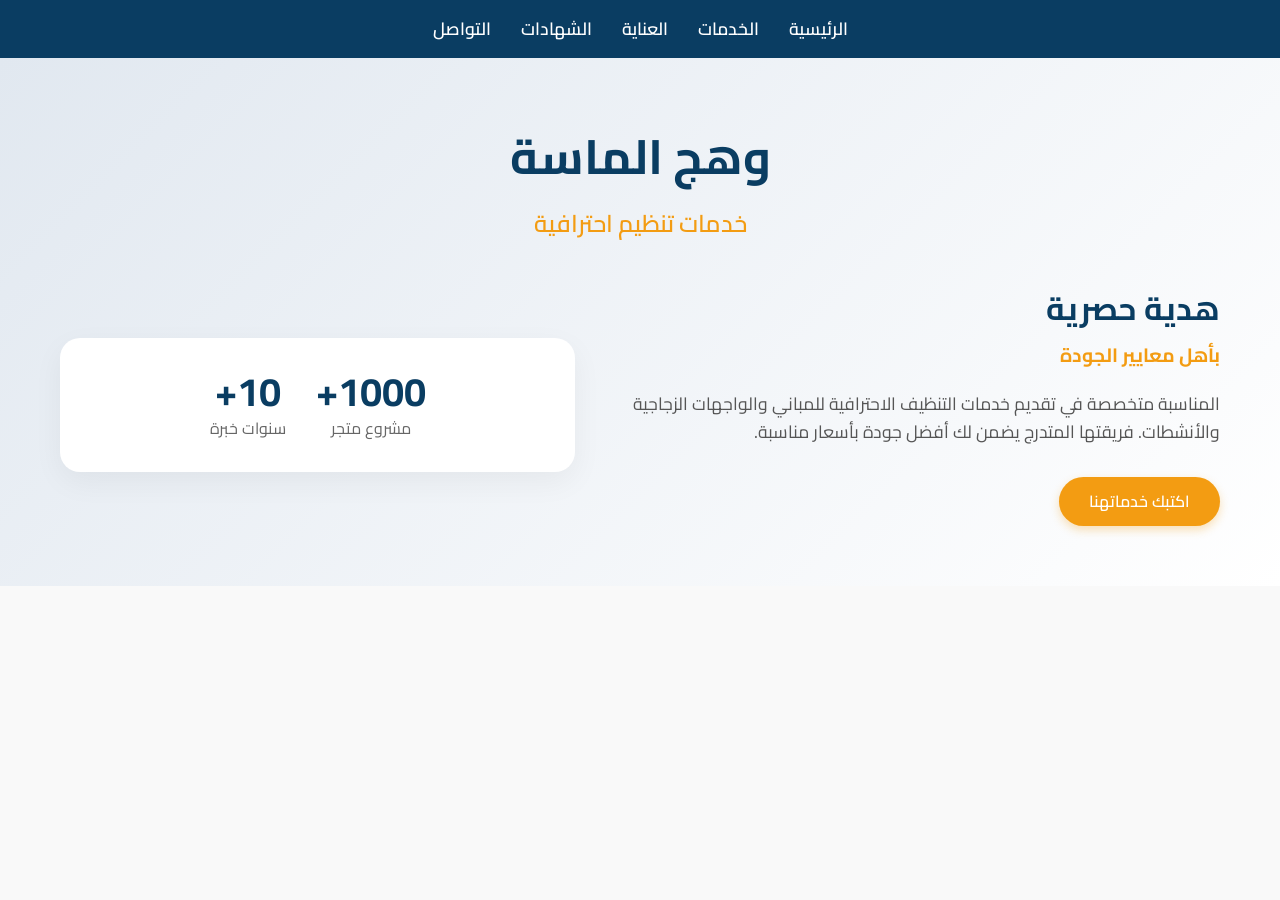
<file: index.html>
<!DOCTYPE html>
<html dir="rtl" lang="ar">
<head>
    <meta charset="UTF-8">
    <meta name="viewport" content="width=device-width, initial-scale=1.0">
    <title>وهج الماسةااااااا للتنظيف</title>
    <link rel="preconnect" href="https://fonts.googleapis.com">
    <link rel="preconnect" href="https://fonts.gstatic.com" crossorigin>
    <link href="https://fonts.googleapis.com/css2?family=Cairo:wght@400;600;700&display=swap" rel="stylesheet">
    <link rel="stylesheet" href="https://cdnjs.cloudflare.com/ajax/libs/font-awesome/6.0.0-beta3/css/all.min.css">
    <link rel="stylesheet" href="style.css">
</head>
<body>
    <header>
        <div class="container">
            <nav>
                <ul>
                    <li><a href="#">الرئيسية</a></li>
                    <li><a href="#">الخدمات</a></li>
                    <li><a href="#">العناية</a></li>
                    <li><a href="#">الشهادات</a></li>
                    <li><a href="#">التواصل</a></li>
                </ul>
            </nav>
        </div>
    </header>

    <section class="hero">
        <div class="container">
            <h1>وهج الماسة</h1>
            <p class="subtitle">خدمات تنظيم احترافية</p>
            <div class="hero-content">
                <div class="hero-text">
                    <h2>هدية حصرية <span>بأهل معايير الجودة</span></h2>
                    <p>المناسبة متخصصة في تقديم خدمات التنظيف الاحترافية للمباني والواجهات الزجاجية والأنشطات. فريقتها المتدرج يضمن لك أفضل جودة بأسعار مناسبة.</p>
                    <a href="#" class="btn">اكتبك خدماتهنا</a>
                </div>
                <div class="hero-stats">
                    <div class="stat">
                        <span class="stat-number">1000+</span>
                        <span class="stat-label">مشروع متجر</span>
                    </div>
                    <div class="stat">
                        <span class="stat-number">10+</span>
                        <span class="stat-label">سنوات خبرة</span>
                    </div>
                </div>
            </div>
        </div>
    </section>
</body>
</html>
</file>
<file: style.css>
* {
    margin: 0;
    padding: 0;
    box-sizing: border-box;
}

body {
    font-family: 'Cairo', sans-serif;
    background-color: #f9f9f9;
    color: #333;
    line-height: 1.6;
}

.container {
    max-width: 1200px;
    margin: 0 auto;
    padding: 0 20px;
}

/* القائمة العلوية */
header {
    background-color: #0a3d62;
    padding: 15px 0;
    box-shadow: 0 2px 10px rgba(0,0,0,0.1);
}

nav ul {
    display: flex;
    justify-content: center;
    list-style: none;
    gap: 30px;
}

nav ul li a {
    color: #fff;
    text-decoration: none;
    font-weight: 600;
    font-size: 1.1rem;
    transition: color 0.3s;
}

nav ul li a:hover {
    color: #f39c12;
}

/* القسم الرئيسي */
.hero {
    background: linear-gradient(135deg, #e1e8f0 0%, #ffffff 100%);
    padding: 60px 0;
    text-align: center;
}

.hero h1 {
    font-size: 3rem;
    color: #0a3d62;
    margin-bottom: 10px;
}

.hero .subtitle {
    font-size: 1.5rem;
    color: #f39c12;
    margin-bottom: 40px;
    font-weight: 600;
}

.hero-content {
    display: flex;
    flex-wrap: wrap;
    align-items: center;
    justify-content: space-between;
    text-align: right;
    gap: 30px;
}

.hero-text {
    flex: 1 1 400px;
}

.hero-text h2 {
    font-size: 2rem;
    color: #0a3d62;
    margin-bottom: 20px;
}

.hero-text h2 span {
    color: #f39c12;
    display: block;
    font-size: 1.2rem;
    margin-top: 5px;
}

.hero-text p {
    font-size: 1.1rem;
    color: #555;
    margin-bottom: 30px;
}

.btn {
    display: inline-block;
    background-color: #f39c12;
    color: #fff;
    padding: 12px 30px;
    border-radius: 50px;
    text-decoration: none;
    font-weight: 600;
    transition: background-color 0.3s;
    box-shadow: 0 4px 10px rgba(243, 156, 18, 0.3);
}

.btn:hover {
    background-color: #e67e22;
}

.hero-stats {
    flex: 1 1 300px;
    display: flex;
    justify-content: center;
    gap: 30px;
    background-color: #fff;
    padding: 30px;
    border-radius: 20px;
    box-shadow: 0 10px 30px rgba(0,0,0,0.05);
}

.stat {
    text-align: center;
}

.stat-number {
    display: block;
    font-size: 2.5rem;
    font-weight: 700;
    color: #0a3d62;
    line-height: 1.2;
}

.stat-label {
    display: block;
    font-size: 1rem;
    color: #666;
}

/* للهواتف */
@media (max-width: 768px) {
    nav ul {
        flex-direction: column;
        align-items: center;
        gap: 15px;
    }

    .hero-content {
        flex-direction: column;
    }

    .hero-stats {
        width: 100%;
    }
}
</file>
